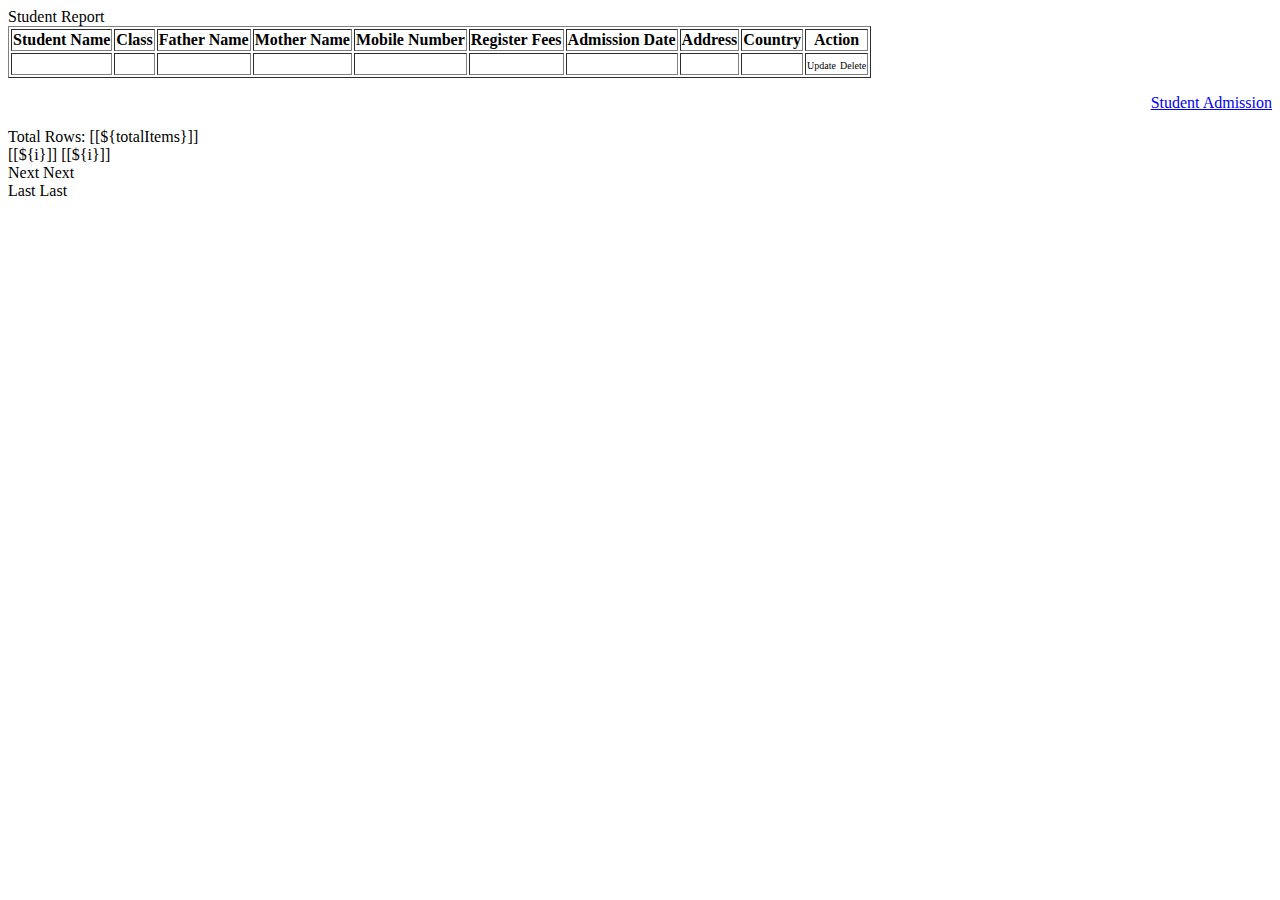
<file: src/main/resources/templates/index.html>
<!DOCTYPE html>
<html lang="en" xmlns:th="http://www.thymeleaf.org" th:replace="~{base::layout(~{::section})}">
<head>
    <meta charset="UTF-8">
    <title>Title</title>

</head>
<body>
      <section>
          <div class="container p-3">

              <div class="row">

                  <div class="col-md-15">

                      <div class="card">
                          <div class="card-header text-center fs-4 ">Student Report</div>

                          <div class="card-body">
                                  <table border="1" class="table table-sm table-striped">
                                      <thead>
                                          <tr>
                                              <th>
                                                  <a th:href="@{'/page/' + ${currentPage} + '?sortField=studentName&sortDir=' + ${reverseSortDir}}"> Student Name</a>
                                              </th>
                                              <th>
                                                  <a th:href="@{'/page/' + ${currentPage} + '?sortField=className1&sortDir=' + ${reverseSortDir}}"> Class</a>
                                              </th>
                                              <th>
                                                  <a th:href="@{'/page/' + ${currentPage} + '?sortField=fatherName&sortDir=' + ${reverseSortDir}}"> Father Name</a>
                                              </th>
                                              <th>
                                                  <a th:href="@{'/page/' + ${currentPage} + '?sortField=motherName&sortDir=' + ${reverseSortDir}}"> Mother Name</a>
                                              </th>
                                              <th>
                                                  <a th:href="@{'/page/' + ${currentPage} + '?sortField=mobile&sortDir=' + ${reverseSortDir}}"> Mobile Number</a>
                                              </th>
                                              <th>
                                                  <a th:href="@{'/page/' + ${currentPage} + '?sortField=registerFees&sortDir=' + ${reverseSortDir}}"> Register Fees</a>
                                              </th>
                                              <th>
                                                  <a th:href="@{'/page/' + ${currentPage} + '?sortField=admissionDate&sortDir=' + ${reverseSortDir}}"> Admission Date</a>
                                              </th>
                                              <th>
                                                  <a th:href="@{'/page/' + ${currentPage} + '?sortField=address&sortDir=' + ${reverseSortDir}}"> Address</a>
                                              </th>
                                              <th>
                                                  <a th:href="@{'/page/' + ${currentPage} + '?sortField=country&sortDir=' + ${reverseSortDir}}"> Country</a>
                                              </th>
                                              <th>Action</th>
                                          </tr>
                                      </thead>
                                      <tbody>
                                          <tr  th:each="studentRegister : ${studentRegisterList}">
                                              <td th:text="${studentRegister.studentName}"></td>
                                              <td th:text="${studentRegister.className1}"></td>
                                              <td th:text="${studentRegister.fatherName}"></td>
                                              <td th:text="${studentRegister.motherName}"></td>
                                              <td th:text="${studentRegister.mobile}"></td>
                                              <td th:text="${studentRegister.registerFees}"></td>
                                              <td th:text="${studentRegister.admissionDate}"></td>
                                              <td th:text="${studentRegister.address}"></td>
                                              <td th:text="${studentRegister.country}"></td>
                                              <td>
                                                  <a th:href="@{/updateStudentRegister/{id}(id=${studentRegister.id})}" class="btn btn-warning"  style="font-size: 10px;">Update</a>
                                                  <a th:href="@{/deleteStudentRegister/{id}(id=${studentRegister.id})}" class="btn btn-danger" style="font-size: 10px">Delete</a>
                                              </td>
                                          </tr>
                                      </tbody>
                                  </table>
                              <div>
                              <p align="right"><a href="/student/profile">Student Admission</a></p>
                              </div>
                              <div th:if= "${totalPages > 1}">
                                  <div class="row col-sm-10">
                                      <div class="col-sm-2">
                                          Total Rows: [[${totalItems}]]
                                      </div>
                                      <div class= "col-sm-1">
                                            <span th:each="i: ${#numbers.sequence(1, totalPages)}">
                                                <a th:if="${currentPage != i}" th:href="@{'/page/' + ${i} + '?sortField=' + ${sortField} + '&sortDir=' + ${sortDir}}">[[${i}]]</a>
                                                <span th:unless="${currentPage != i}">[[${i}]]</span> &nbsp;&nbsp;
                                            </span>
                                      </div>

                                      <div class="col-sm-1">
                                          <a th:if="${currentPage < totalPages}" th:href="@{'/page/' + ${currentPage + 1} + '?sortField=' + ${sortField} + '&sortDir=' + ${sortDir}}">Next</a>
                                          <span th:unless="${currentPage < totalPages}">Next</span>
                                      </div>

                                      <div class="col-sm-1">
                                          <a th:if="${currentPage < totalPages}" th:href="@{'/page/' + ${totalPages} + '?sortField=' + ${sortField} + '&sortDir=' + ${sortDir}}">Last</a>
                                          <span th:unless="${currentPage < totalPages}"> Last </span>
                                      </div>

                                  </div>
                              </div>
                          </div>
                      </div>
                  </div>
              </div>
          </div>
      </section>

 </body>
</html>
</file>
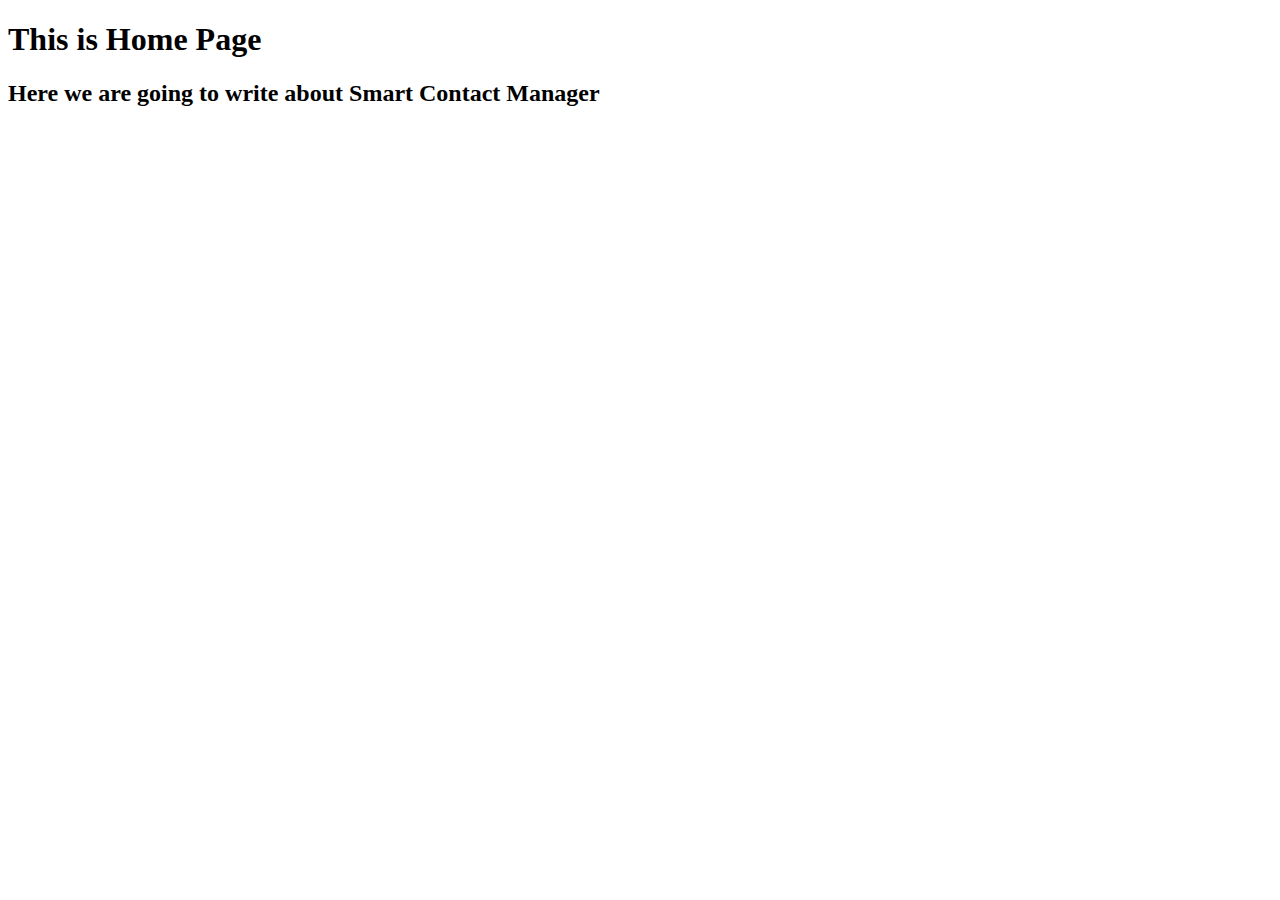
<file: src/main/resources/templates/about.html>
<!doctype html>
<html lang="en" xmlns:th="http://www.thymeleaf.org" 
        th:replace="~{base::layout(~{::section})}">
<head>
	<meta charset="UTF-8" />
	<title>Home Page</title>
</head>
<body>
	
	<section>
	    <h1>This is Home Page</h1>
	    <h2>Here we are going to write about Smart Contact Manager</h2>
	</section>
	
</body>
</html>
</file>
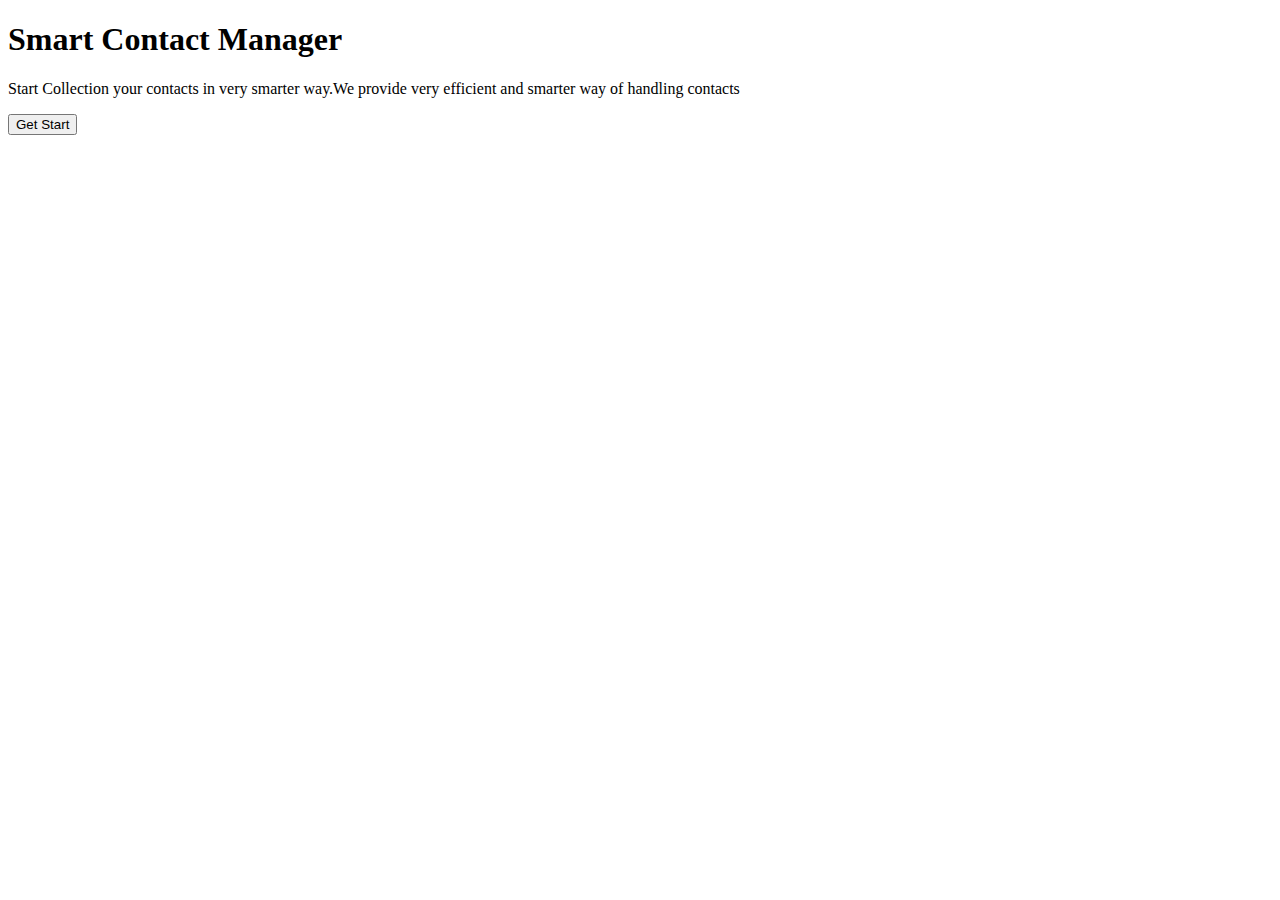
<file: src/main/resources/templates/home.html>
<!doctype html>
<html lang="en" xmlns:th="http://www.thymeleaf.org" 
        th:replace="~{base::layout(~{::section})}">
<head>
	<meta charset="UTF-8" />
	<title>Home Page</title>
</head>
<body>
	
	<section class="banner d-flex justify-content-center align-items-center">
	    <div class="text-center">
	       <h1 class="font-weight-bold">Smart Contact Manager</h1>
	        <p>
	           Start Collection your contacts in very smarter way.We provide very 
	                 efficient and smarter way of handling contacts
	        </p>
	        <button class="btn bg-primary btn-lg text-white">Get Start</button>
	    </div>
	</section>
	
</body>
</html>
</file>
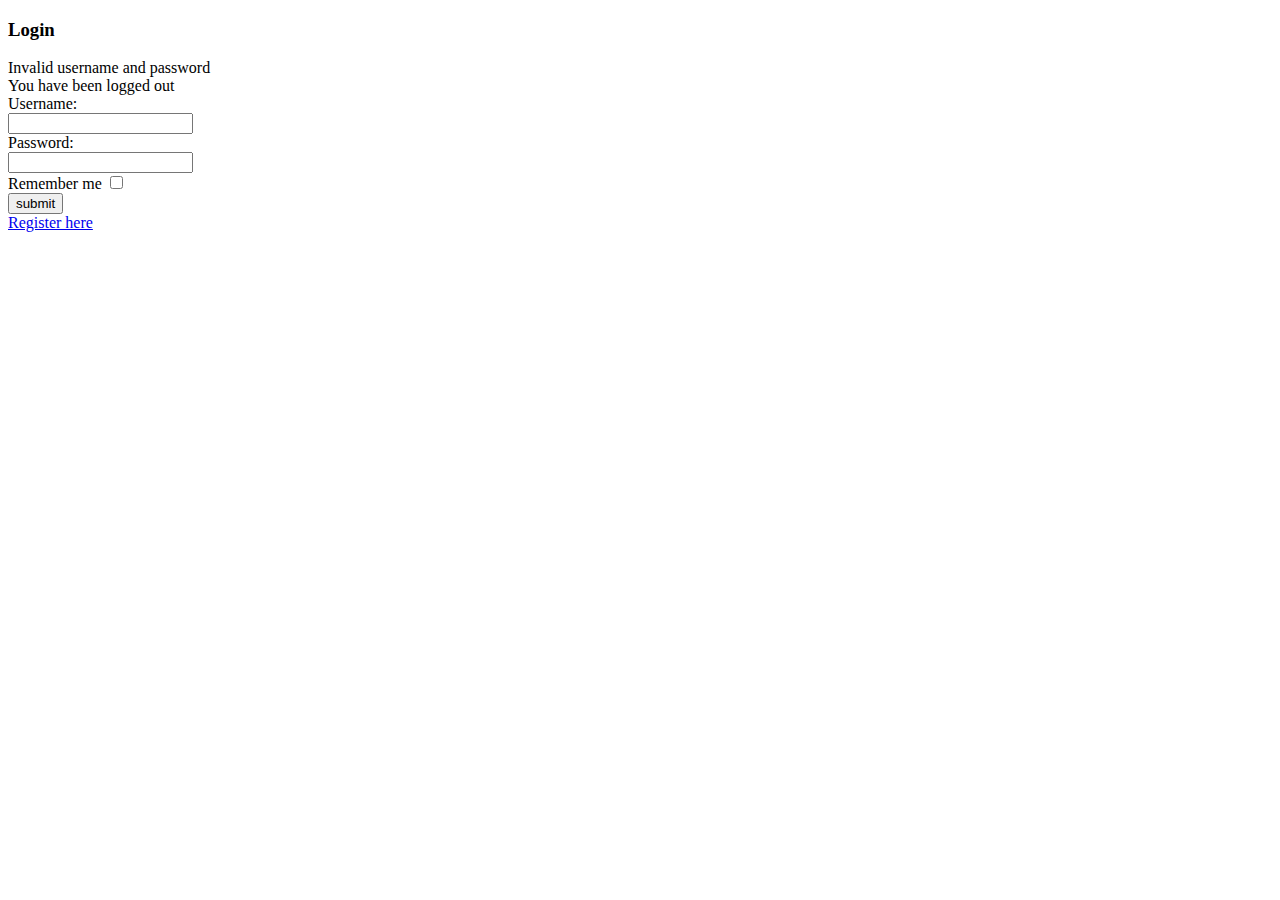
<file: src/main/resources/templates/login.html>
<!doctype html>
<html lang="en" xmlns:th="http://www.thymeleaf.org" 
        th:replace="~{base::layout(~{::section})}">
<head>
	<meta charset="UTF-8" />
	<title>Login Page</title>
</head>
<body>
	
<section>
    <div class="container">
	  <div class="d-flex justify-content-center h-100">
		<div class="card mt-5">
		
			<div class="card-header">
				<h3 class="text-center">Login</h3>
				<div th:if="${param.error}" class="alert alert-danger">
				        Invalid username and password
				   </div>
				   
				   <div th:if="${param.logout}" class="alert alert-success">
				         You have been logged out
				   </div>
			</div>
			
			<div class="card-body">
			    
				<form class="form" action="/dologin" method="post">
				   
					<div class="form-group">
                         <label for="username" class="text-info">Username:</label><br>
                         <input type="text" name="username" id="username" class="form-control">
                     </div>
                     
                     <div class="form-group">
                          <label for="password" class="text-info">Password:</label><br>
                          <input type="password" name="password" id="password" class="form-control">
                     </div>
					
					
					 <div class="form-group">
                         <label for="remember-me" class="text-info"><span>Remember me</span> <span><input id="remember-me" name="remember-me" type="checkbox"></span></label><br>
                         <input type="submit" name="submit" class="btn btn-info btn-md" value="submit">
                     </div>
                     
                     <div class="row">
	                     <div id="register-link" class="col-md-8"></div>
	                     <div id="register-link" class="col-md-4  pull-right">
	                           <a href="/register" class="text-info text-right" style="margin: right;">Register here</a>
	                     </div>
                     </div>
				</form>
			</div>
		  </div>
		</div>
	</div>
 </div>
</section>
	
</body>
</html>
</file>
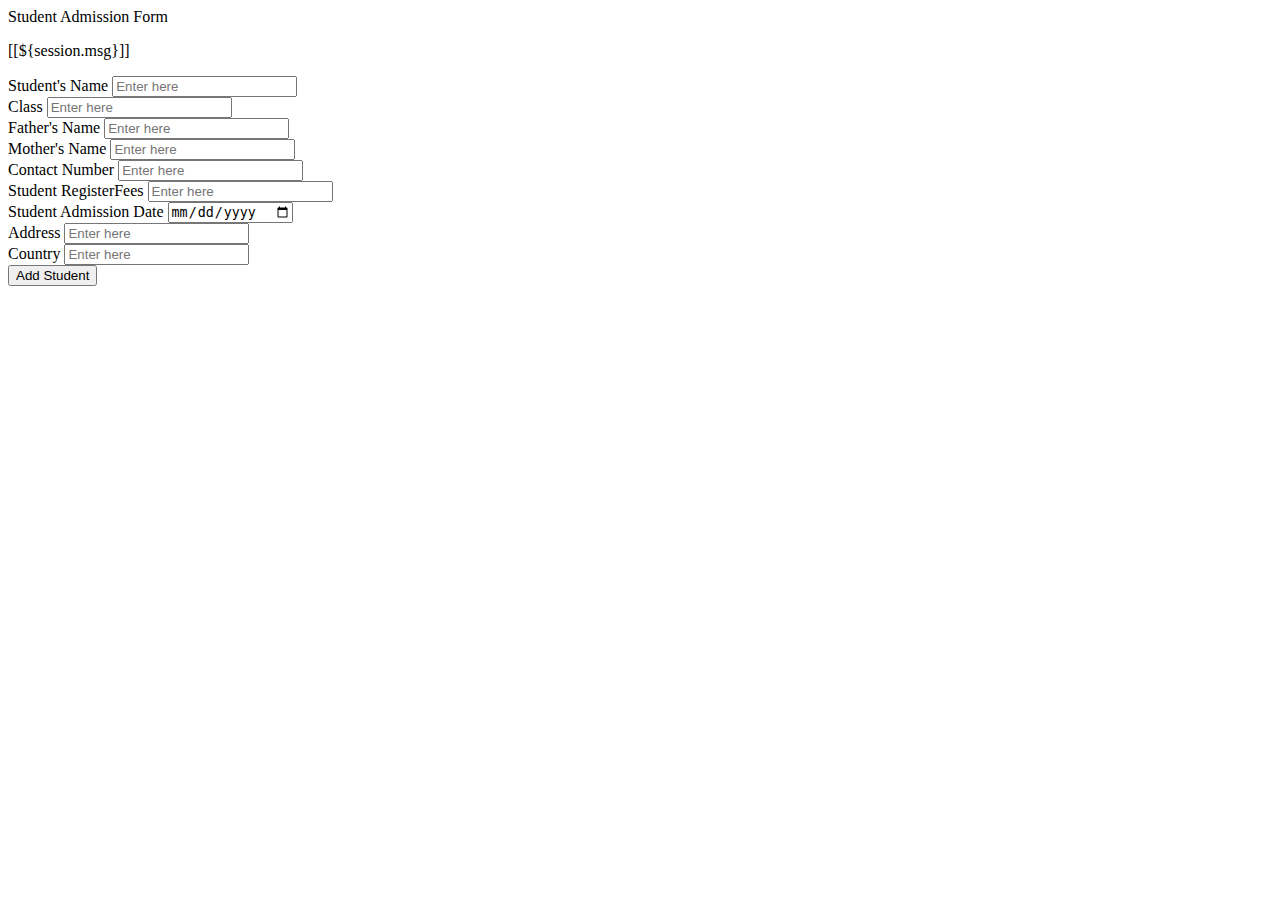
<file: src/main/resources/templates/profile.html>
<!DOCTYPE html>
<html lang="en" xmlns:th="http://www.thymeleaf.org" th:replace="~{base::layout(~{::section})}">
<head>
    <meta charset="UTF-8">
    <title>Title</title>
</head>
<body>
<section>
    <div class="container p-3">

        <div class="row">

            <div class="col-md-8 offset-md-2">

                <div class="card">
                    <div class="card-header text-center fs-4 ">Student Admission Form</div>
                    <th:block th:if="${session.msg}">
                        <p class="text-center text-success">[[${session.msg}]]</p>
                        <th:block th:text="${@studentServiceImpl.removeSessionMessage()}"></th:block>
                    </th:block>
                    <div class="card-body">
                        <form action="/student/addStudentRegister"  method="POST">

                            <!-- name field -->

                            <div class="form-group">

                                <label for="studentName-field">Student's Name</label>

                                <input type="text"
                                       name="studentName"
                                       class="form-control"
                                       id="studentName-field"
                                       placeholder="Enter here"
                                       required  />
                            </div>

                            <div class="form-group">

                                <label for="className1-field">Class</label>

                                <input type="text"
                                       name="className1"

                                       class="form-control"
                                       id="className1-field"
                                       placeholder="Enter here"
                                       required />
                            </div>

                            <div class="form-group">

                                <label for="fatherName-field">Father's Name</label>

                                <input type="text"
                                       name="fatherName"

                                       class="form-control"
                                       id="fatherName-field"
                                       placeholder="Enter here"
                                       required />
                            </div>

                            <div class="form-group">

                                <label for="motherName-field">Mother's Name</label>

                                <input type="text"
                                       name="motherName"

                                       class="form-control"
                                       id="motherName-field"
                                       placeholder="Enter here"
                                       required />
                            </div>

                            <div class="form-group">

                                <label for="mobile-field">Contact Number</label>

                                <input type="text"
                                       name="mobile"

                                       class="form-control"
                                       id="mobile-field"
                                       placeholder="Enter here"
                                       required />
                            </div>

                            <div class="form-group">

                                <label for="registerFees-field">Student RegisterFees</label>

                                <input type="text"
                                       name="registerFees"

                                       class="form-control"
                                       id="registerFees-field"
                                       placeholder="Enter here"
                                       required />
                            </div>

                            <div class="form-group">

                                <label for="admissionDate-field">Student Admission Date</label>

                                <input type="date"
                                       name="admissionDate"
                                       class="form-control"
                                       id="admissionDate-field"
                                       placeholder="Enter here"
                                       required />
                            </div>

                            <div class="form-group">

                                <label for="address-field">Address </label>

                                <input type="text"
                                       name="address"
                                       class="form-control"
                                       id="address-field"
                                       placeholder="Enter here"
                                       required />
                            </div>


                            <div class="form-group">

                                <label for="country-field">Country </label>

                                <input type="text"
                                       name="country"
                                       class="form-control"
                                       id="country-field"
                                       placeholder="Enter here"
                                       required />
                            </div>


                            <div class="container text-center">

                                <button type="submit" class="btn bg-primary text-white m-2" >Add Student</button>
<!--                                <button type="submit" class="btn bg-success m-2" ><a href="/">Back to Student Report</a></button>-->
                            </div>
                        </form>
                    </div>
                </div>
            </div>
        </div>
    </div>
</section>
</body>
</html>
</file>
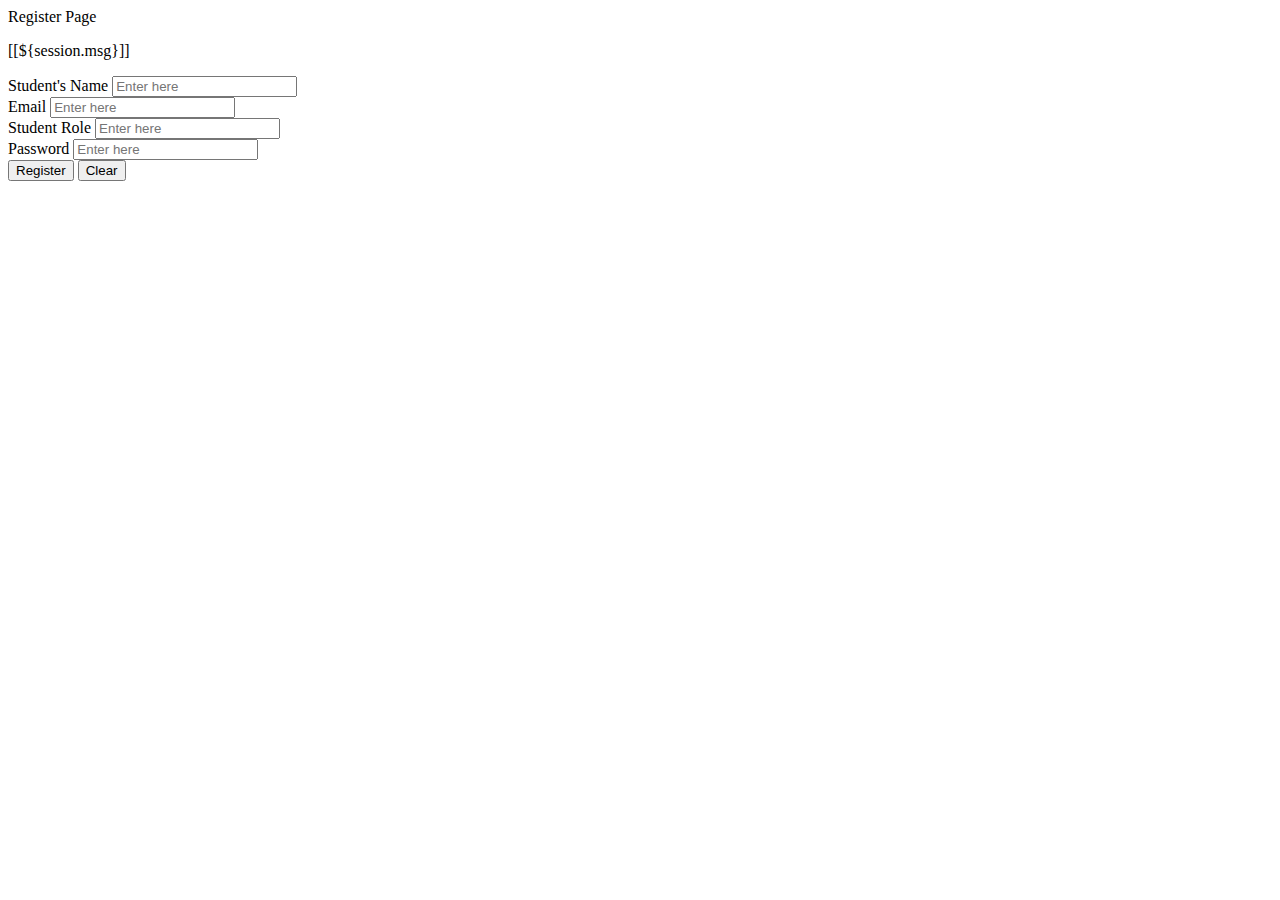
<file: src/main/resources/templates/register.html>
<!DOCTYPE html>
<html lang="en" xmlns:th="http://www.thymeleaf.org" th:replace="~{base::layout(~{::section})}">
<head>
    <meta charset="UTF-8">
    <title>Registration Page</title>
</head>
<body>

         <section>
             <div class="container p-3">

                 <div class="row">

                     <div class="col-md-8 offset-md-2">

                         <div class="card">
                             <div class="card-header text-center fs-4 ">Register Page</div>

                             <th:block th:if="${session.msg}">
                                 <p class="text-center text-success">[[${session.msg}]]</p>
                                 <th:block th:text="${@studentServiceImpl.removeSessionMessage()}"></th:block>
                             </th:block>

                                <div class="card-body">
                                     <form  action="saveRegister" method="POST">

                                         <!-- name field -->

                                         <div class="form-group">

                                             <label for="name-field">Student's Name</label>

                                             <input type="text"
                                                    name="name"
                                                    class="form-control"
                                                    id="name-field"
                                                    placeholder="Enter here"
                                                    required=
                                                           />
                                         </div>

                                         <div class="form-group">

                                             <label for="email-field">Email</label>

                                             <input type="email"
                                                    name="email"
                                                    class="form-control"
                                                    id="email-field"
                                                    placeholder="Enter here"
                                                    required />
                                         </div>

                                         <div class="form-group">

                                             <label for="role-field">Student Role</label>

                                             <input type="role"
                                                    name="role"
                                                    class="form-control"
                                                    id="role-field"
                                                    placeholder="Enter here"
                                                    required />
                                         </div>

                                         <div class="form-group">

                                             <label for="password-field">Password</label>
                                             <input type="password" name="password" class="form-control" id="password-field" placeholder="Enter here" required/>
                                         </div>

                                         <div class="container text-center">

                                             <button type="submit" class="btn bg-primary text-white m-2" >
                                                 Register
                                             </button>

                                             <button type="reset" class="btn btn-warning">
                                                 Clear
                                             </button>

                                         </div>
                                     </form>
                                </div>
                         </div>
                     </div>
                 </div>
             </div>
          </section>
 </body>
</html>
</file>
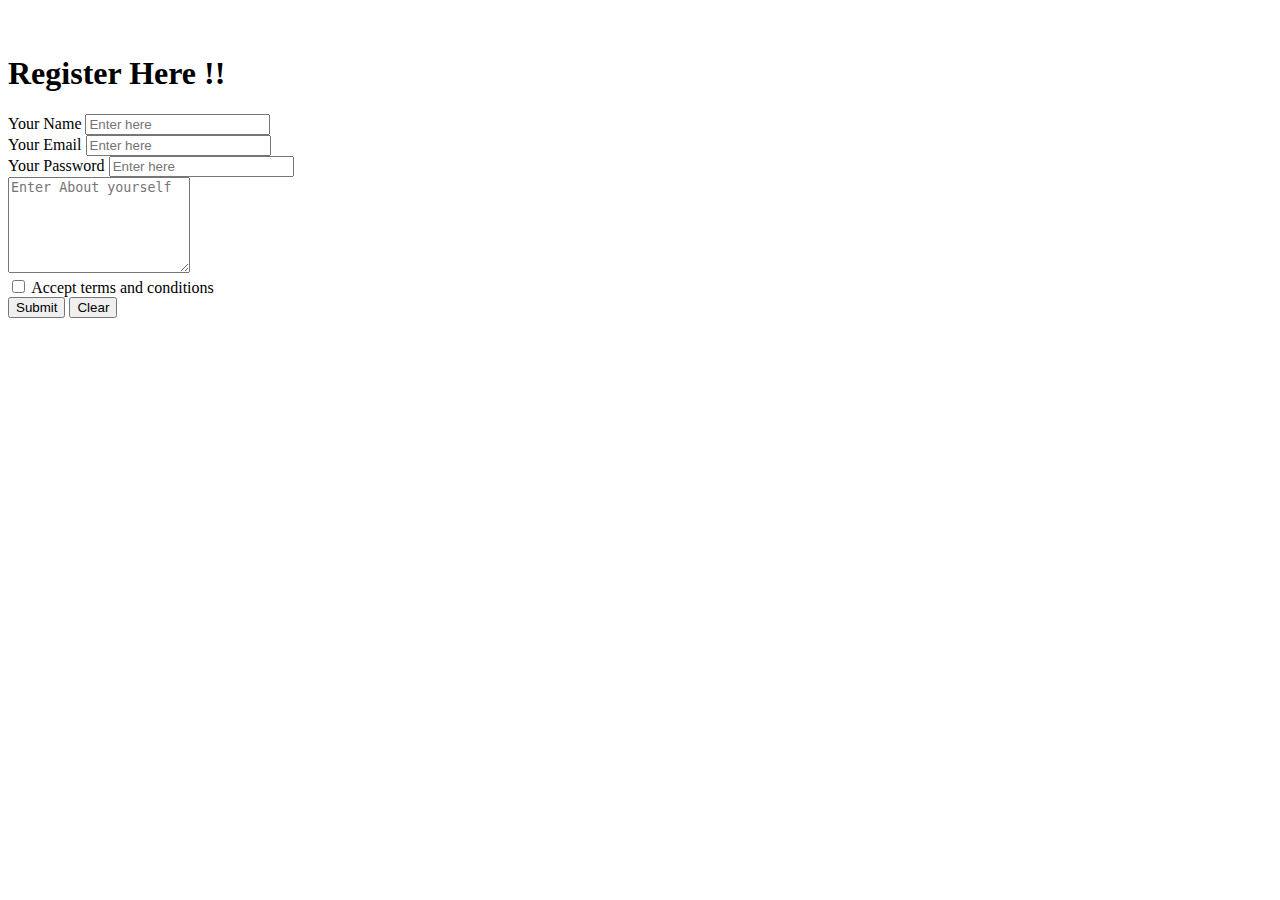
<file: src/main/resources/templates/registertion.html>
<!doctype html>
<html lang="en" xmlns:th="http://www.thymeleaf.org" th:replace="~{base::layout(~{::section})}">
<head>
	<meta charset="UTF-8" />
	<title>Signup Page</title>
</head>
<body>
	
	<section>
	   <div class="container">
	 
	    <div class="row">
	    
	      <div class="col-md-8 offset-md-2">
	      
	        <div class="my-card mt-4 mb-4">
	        
	          <div th:if="${session.message}" th:classappend="${session.message.type}" class="text-center alert">
	        
		          <p th:text="${session.message.content}"></p>
		          
		           <th:block th:remove="all"></th:block>
		      
		     </div>
	      
	          <div class="container text-center">
	          
	              <img style="width: 150px;" th:src="@{/img/902081.png}" alt="" />
	              
	          </div>
	        
	          <h1 class="text-center">Register Here !!</h1>
	          
	          <form novalidate action="" th:action="@{/do_register}" method="post" th:object="${user}">
	          
	          <!-- name field -->
	          
	          <div class="form-group">
	          
			    <label for="name-field">Your Name</label>
			    
			    <input type="text" 
			           name="name"
			           class="form-control"
			           th:classappend="${#fields.hasErrors('name') ?'is-invalid':''}"
			           id="name-field" 
			           aria-describedby="emailHelp" 
			           placeholder="Enter here"
			           required=
			           th:value="${user.name}"/>
			           
			          <div th:each="e : ${#fields.errors('name')}" th:text="${e}" class="invalid-feedback">
					          
					        </div>
			  </div>
			  
			 <div class="form-group">
	          
			    <label for="email-field">Your Email</label>
			    
			    <input type="email" 
			           name="email"
			           class="form-control" 
			           id="email-field" 
			           aria-describedby="emailHelp" 
			           placeholder="Enter here"
			           required 
			           th:value="${user.email}"/>
			  </div>
			  
			  <div class="form-group">
	          
			    <label for="password-field">Your Password</label>
			    
			    <input type="password" 
			           name="password"
			           class="form-control" 
			           id="password-field" 
			           aria-describedby="emailHelp" 
			           placeholder="Enter here"
			           required
			           />
			  </div>
			  
			  <!-- user about field -->
			  
			  <div class="form-group">
			     
			    <textarea name="about " 
			              th:text="${user.about}" 
			              placeholder="Enter About yourself" 
			              rows="6" 
			              class="form-control"></textarea>
			     	
			   </div>	
			   
			   <!-- terms and condition agreement -->
			   
			     <div class="form group form-check">
			     
			         <input type="checkbox"
			                 name="agreement"
			                 class="form-check-input"
			                 id="agreement" />
			                 
			               <lable for="agreement">Accept terms and conditions</lable>  
			     
			      </div>		
			       <div class="container text-center">
			      
			       <div class="d-grid gap-2">
					  <button class="btn btn-primary">Submit</button>
					  <button class="btn btn-warning">Clear</button>
				  </div>
			      
			     </div>
	          </form>
	        </div>
	      </div>
	    </div>
	 </div>   
	</section>
	
</body>
</html>
</file>
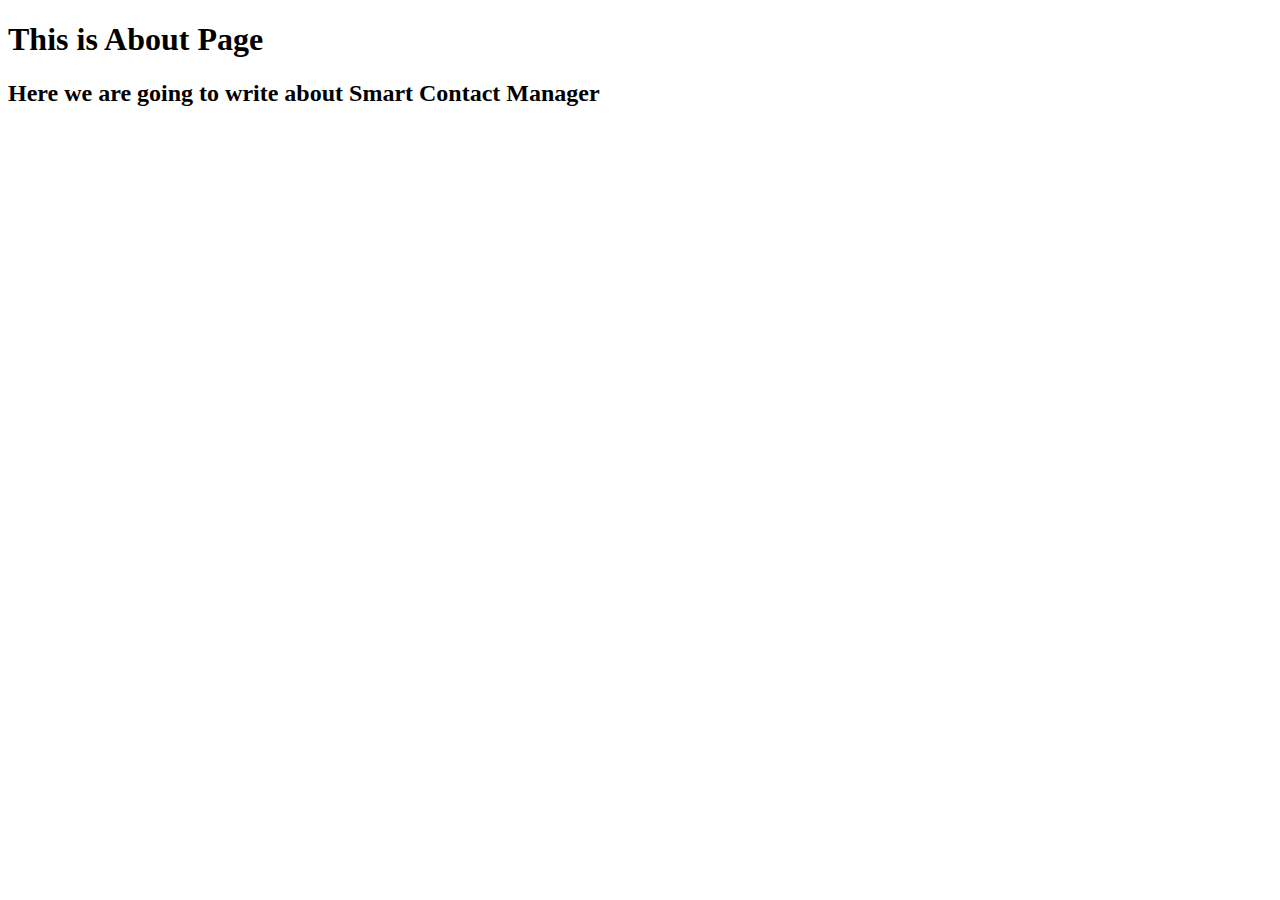
<file: smartcontactmanager/src/main/resources/templates/about.html>
<!doctype html>
<html lang="en" xmlns:th="http://www.thymeleaf.org" 
        th:replace="~{base::layout(~{::section})}">
<head>
	<meta charset="UTF-8" />
	<title>About Page</title>
</head>
<body>
	
	<section>
	    <h1>This is About Page</h1>
	    <h2>Here we are going to write about Smart Contact Manager</h2>
	</section>
	
</body>
</html>
</file>
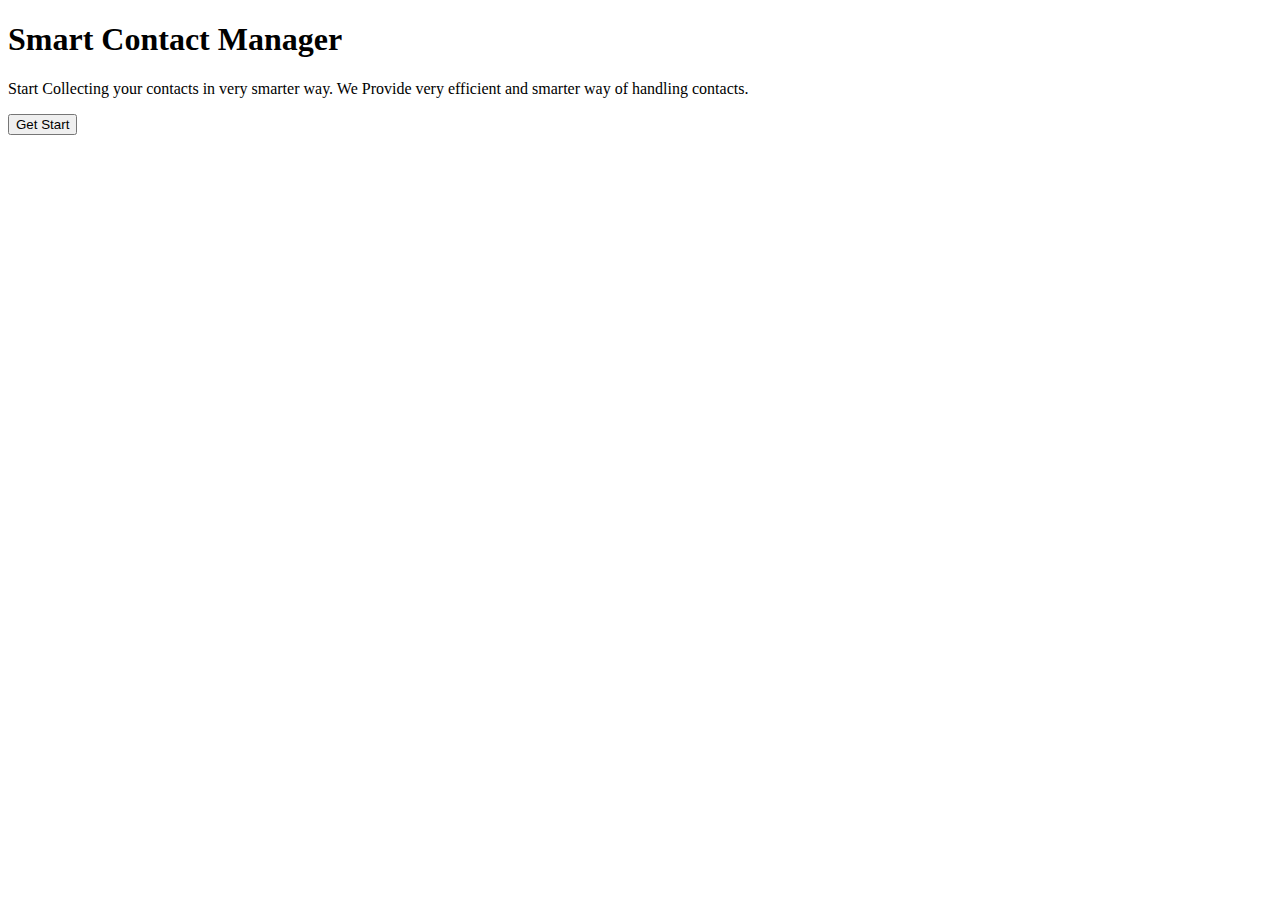
<file: smartcontactmanager/src/main/resources/templates/home.html>
<!doctype html>
<html lang="en" xmlns:th="http://www.thymeleaf.org" th:replace="~{base::layout(~{::section})}">
<head>
	<meta charset="UTF-8" />
	<title>Home Page</title>
</head>
<body>
	
	<section class="banner d-flex justify-content-center align-items-center">
	    <div class="text-center">
	       <h1 class="font-weight-bold">Smart Contact Manager</h1>
	       <p>
	          Start Collecting your contacts in very smarter way.
	          We Provide very efficient and smarter way of handling contacts.
	       </p>
	       <button class="btn bg-primary btn-lg text-white">Get Start</button>
	    </div>
	</section>
	
</body>
</html>
</file>
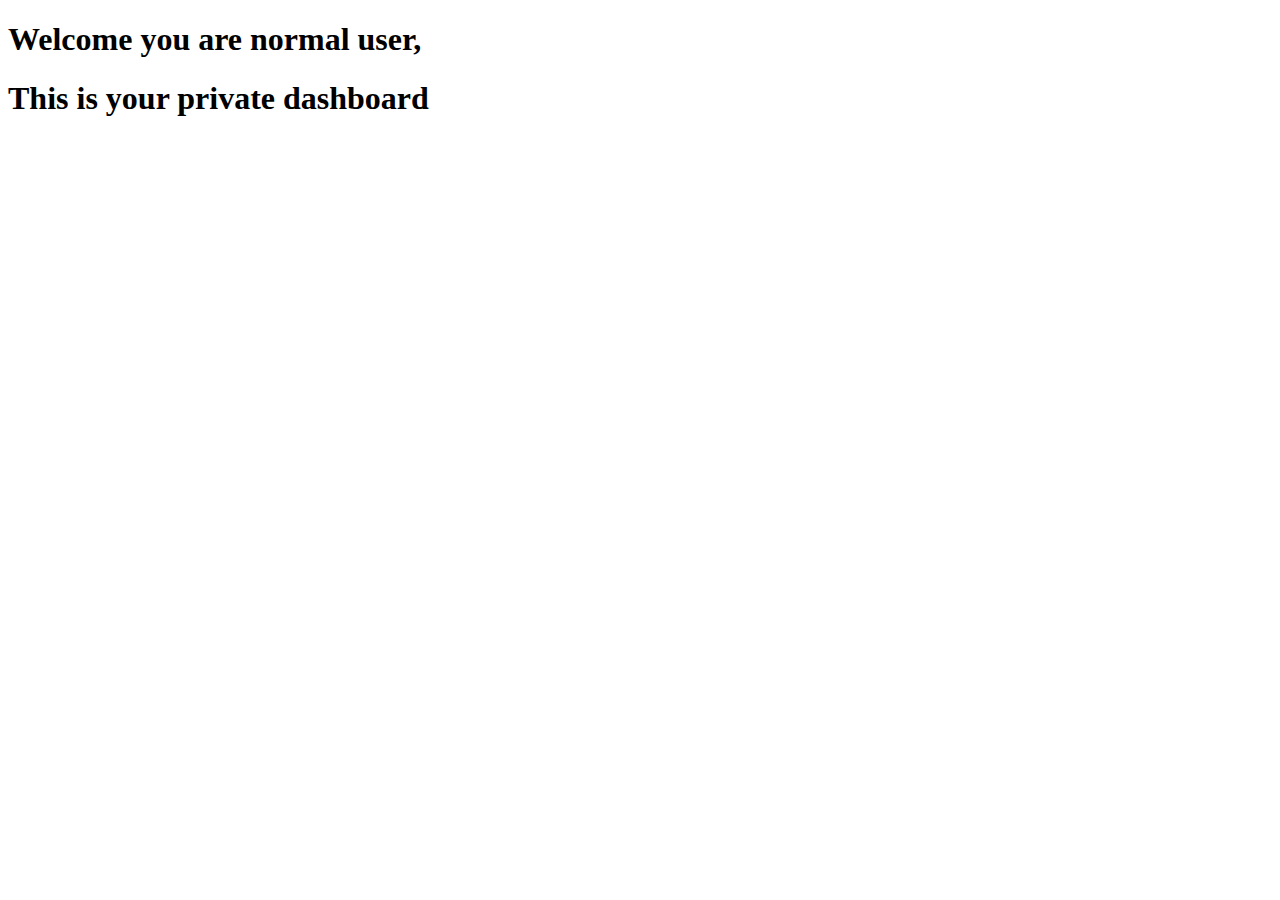
<file: src/main/resources/templates/normal/user_dashboard.html>
<!doctype html>
<html lang="en">
<head>
	<meta charset="UTF-8" />
	<title>User Dashboard</title>
</head>
<body>
	 <section>
	    <h1>Welcome you are normal user,</h1>
	   <h1>This is your private dashboard</h1>
	 </section>
</body>
</html>
</file>
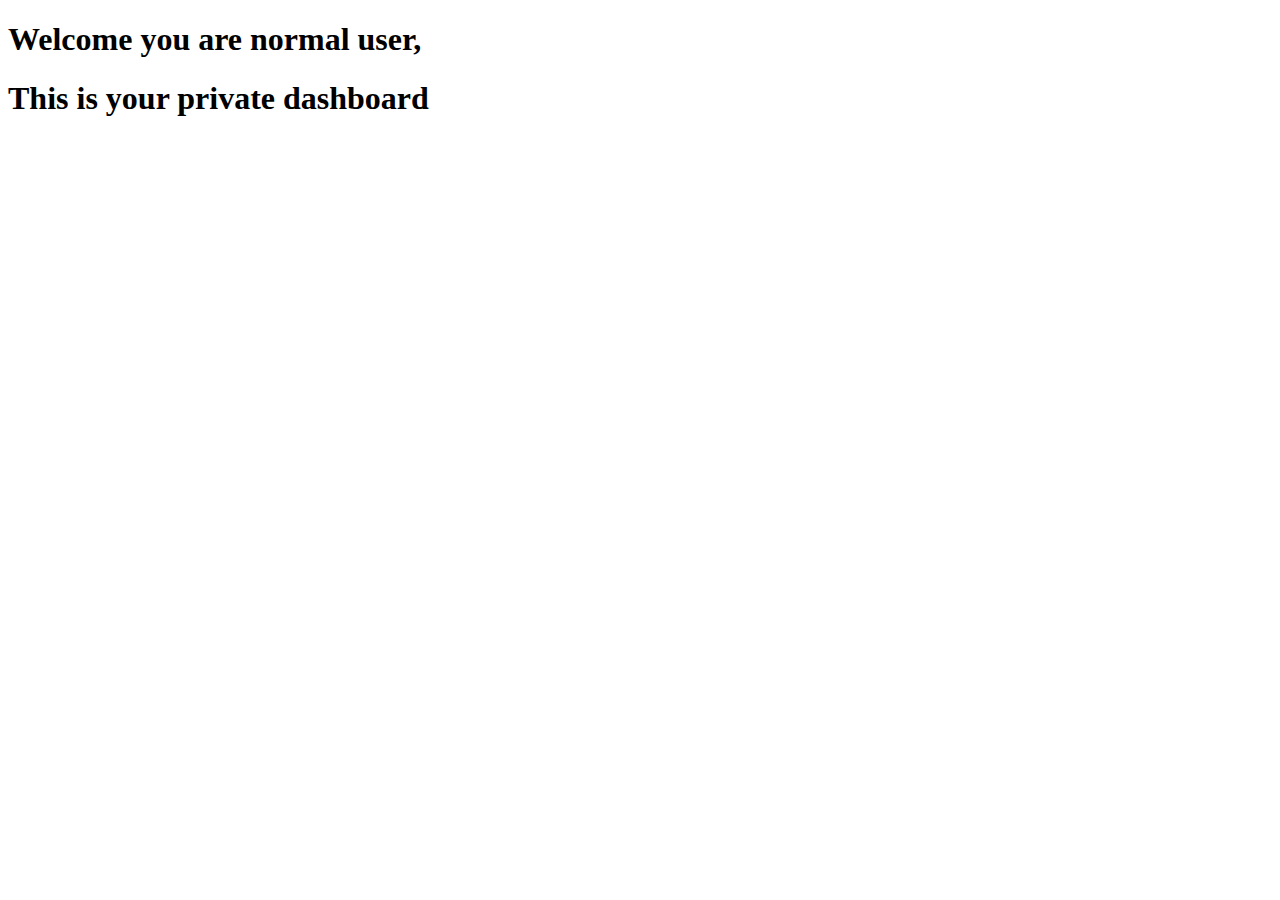
<file: src/main/resources/templates/normel/user_dashboard.html>
<!doctype html>
<html lang="en">
<head>
	<meta charset="UTF-8" />
	<title>User Dashboard</title>
</head>
<body>
	 <h1>Welcome you are normal user,</h1>
	 <h1>This is your private dashboard</h1>
</body>
</html>
</file>
